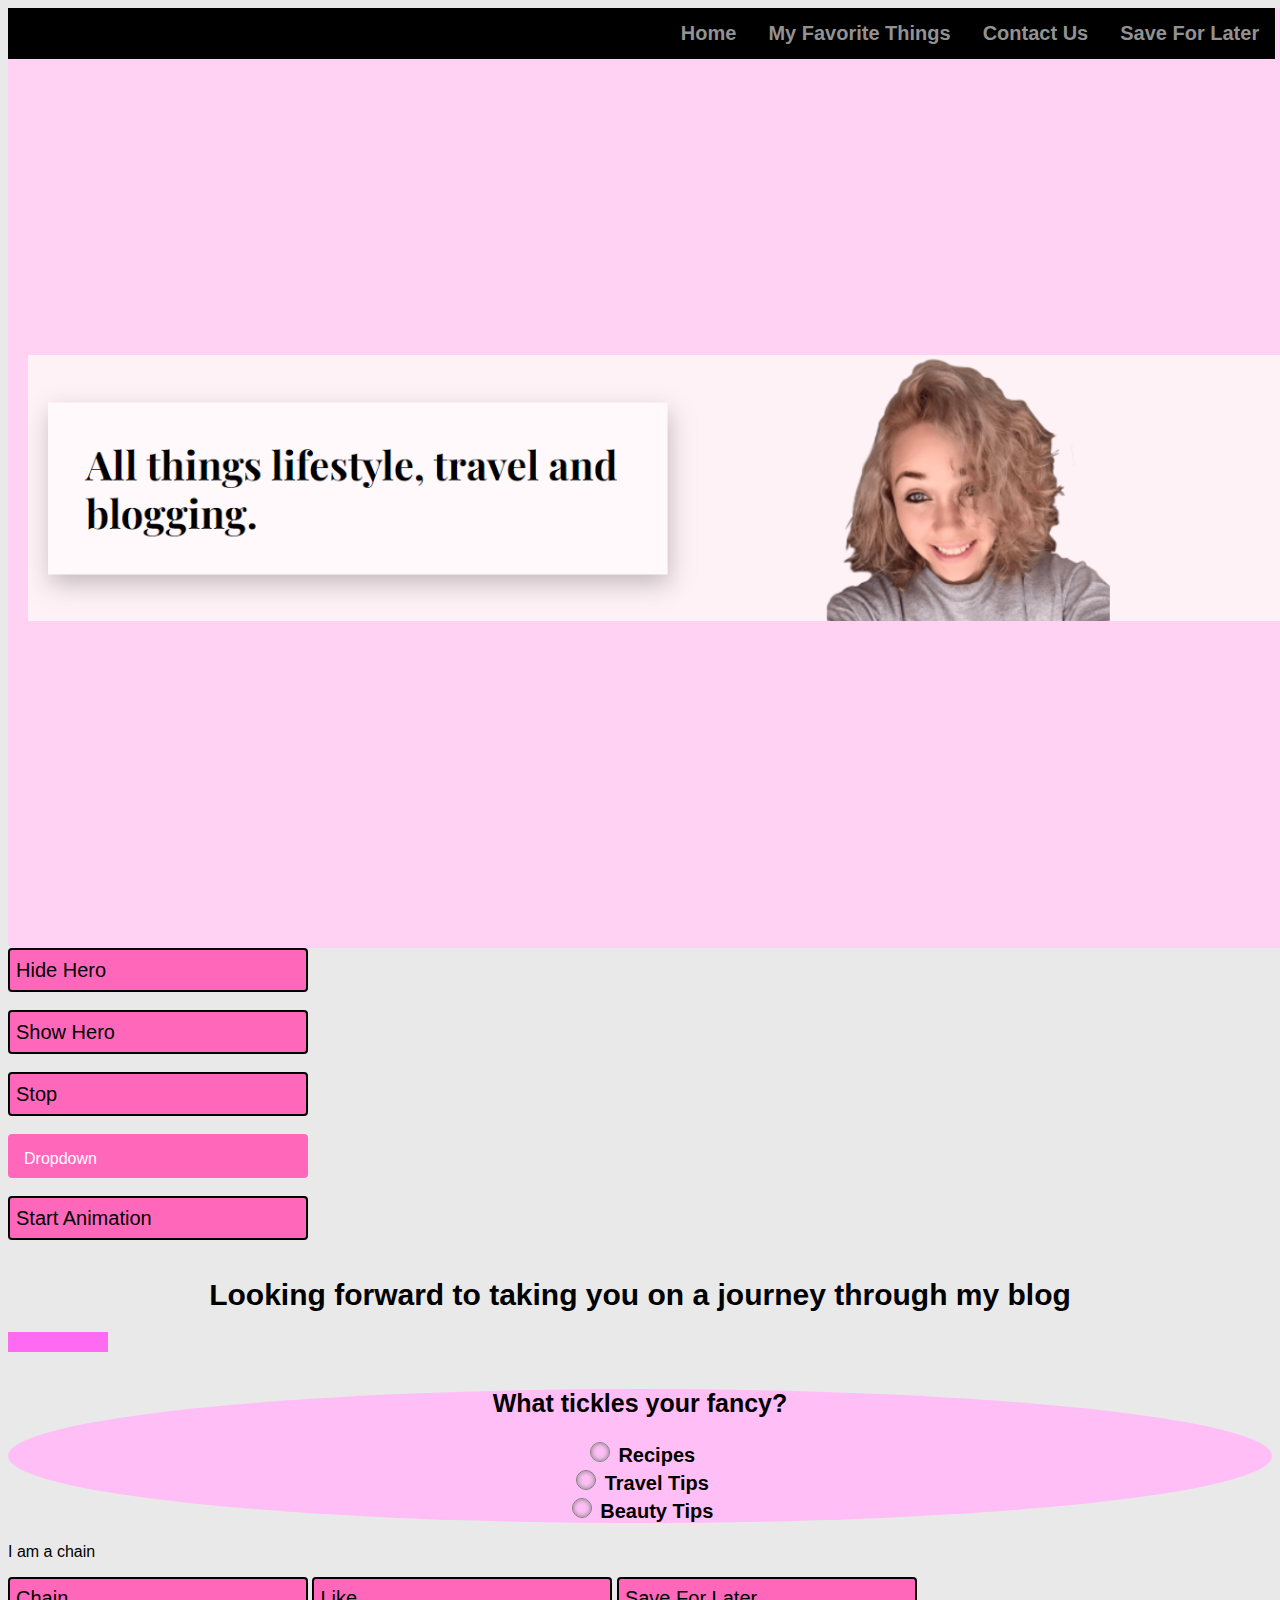
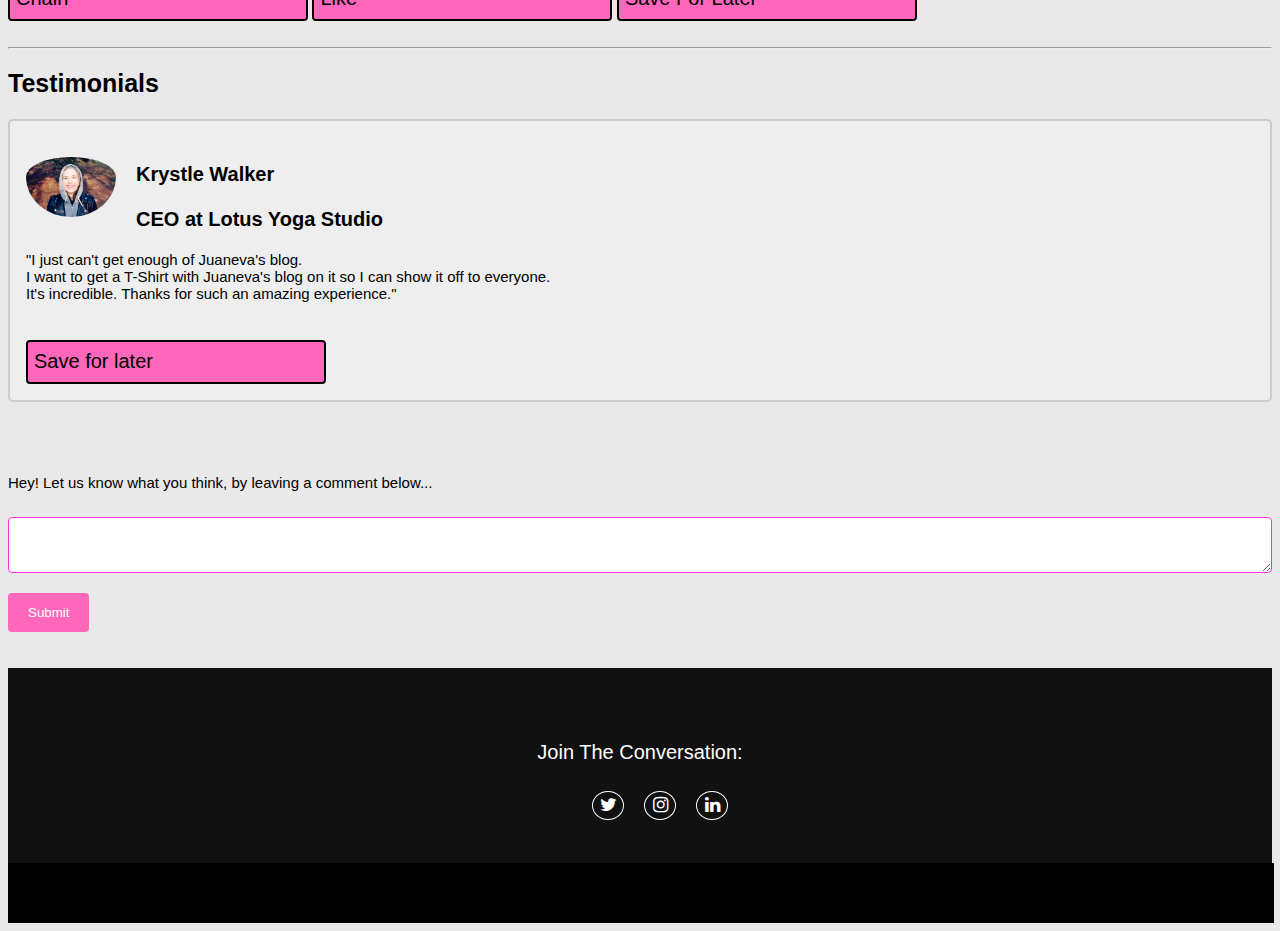
<file: index.html>
<!-- Testimonial image: https://unsplash.com/photos/cvpk5Y4ZWUs-->


<!DOCTYPE html>
<html lang="en">
    
<head>
      <title>Juaneva's Blog</title>
      <script src="https://ajax.googleapis.com/ajax/libs/jquery/1.12.4/jquery.min.js"> </script>
      <meta charset="utf-8">
      <meta name="viewport" content="width=device-width, initial-scale=1">
      <link rel="stylesheet">
      <script type='text/javascript' src='script.js'></script> 
      <link rel="stylesheet" href="https://cdnjs.cloudflare.com/ajax/libs/font-awesome/4.7.0/css/font-awesome.min.css">
      <link rel="stylesheet" href = "css stylesheet.css" type = "text/css">


</head>
<body>
 <!-----------------------------------------------------Navbar--------------------------------------------------> 
    <div class="navbar">

        <a class="Page Logo" href="#">
            <h1></h1>
          </a>

        <div class="right-side-content">
                    
            <div class="">
              <a href="index.html">Home</a>
              <a href="favorites.html">My Favorite Things</a>
              <a href="contact.html">Contact Us</a>
              <a href="saveForLater.html">Save For Later</a>
            </div>
          </div>
        </div>

 <!---------------------------------------------------Hero Image------------------------------------------------> 
   <div class="container">
             
    <!-- background image -->
    <img class="hero" id="hero" style="width: 100%;" src= "Juanevas-content/Hero.png">


    <!-- title and tag line with button -->
    <div class="logo">
         
    </div>
  </div>

 <!----------------------------------------------  Show and Hide  ---------------------------------------------->
  <button id="hideHero" class="hideHero"> Hide Hero </button>
  <br>
  <br>
  <button id="showHero" class="showHero"> Show Hero </button>
  <br>
  <br>
  <button id="stop" class="stop"> Stop </button>

 <!----------------------------------------------  Dropdown Menu  ---------------------------------------------->
 
 <br>
 <br>
 
 <div class="dropdown">
  <button onclick="myFunction()" class="dropbtn">Dropdown</button>
  <div id="myDropdown" class="dropdown-content">
    <a href="index.html">Home</a>
    <a href="favorites.html">My Favorite Things</a>
    <a href="contact.html">Contact</a>
    <a href="saveForLater.html">Save For Later</a>
  </div>
</div>
<br>
<br>
<!------------------------------------------------ Animation Button --------------------------------------------> 
<button>Start Animation</button>

<!---------------------------------------------------Header Text------------------------------------------------> 
<br>
<br>
<center><h1> Looking forward to taking you on a journey through my blog </h1></center>

<!------------------------------------------------ Animation Line --------------------------------------------> 
<div id="pinkBox" class="pinkBox" style="background:#ff6af3;height:20px;width:100px;position:absolute;"></div>
<br>
<br>
<!--------------------------------------------------- Radio Buttons --------------------------------------------> 
  <div>
<center>
  <form id="funPoll" style="background-color: rgb(255, 191, 246); border-radius: 60%; border-color: rgb(255, 132, 245) ;">
      <div>
          <h2> What tickles your fancy?</h2>
          <h3> <input type="radio" name="suggestion" value="recipes"> Recipes <br>
          <input type="radio" name="suggestion" value="travel"> Travel Tips<br>
          <input type="radio" name="suggestion" value="beauty"> Beauty Tips </h3>
    
              </div>
            </div>


<!--------------------------------------------------- Chain --------------------------------------------> 
            <p id="chain">I am a chain</p>
            <button>Chain</button>
      </div>
  </form>
  
</center>
</div>
<!---------------------------------------------- saveForLater html --------------------------------------------->
 <!-- This is the like button for the weights_6 div item. -->
 <button id="btnLike6" class="likeButton">Like</button>
 <!-- Save For Later button saves the weights_6 to the Saved Items page. -->
 <button id="save6">Save For Later</button>


<!------------------------------------------------- Testimonial ------------------------------------------------>
<br>
<br>
<hr>
<h2>Testimonials</h2>

<div>
<div class="container2">
  <img src="Juanevas-content/testimonial.jpg" alt="Avatar" style="width:90px">
  <h2><span> Krystle Walker </span><h2> <h3> CEO at Lotus Yoga Studio </h3>
  <h4> "I just can't get enough of Juaneva's blog. <br>
    I want to get a T-Shirt with Juaneva's blog on it so I can show it off to everyone. <br>
    It's incredible. Thanks for such an amazing experience." </h4>
    <br>
    <button class="heart" id="saveForLater" type="text">Save for later</button>
    </div>
  </div>
</div>

<br>
<br>

<h4> Hey! Let us know what you think, by leaving a comment below...  </h4>
<form method="post">
  <div>
  <textarea name="comments" id="comments" class="comments">
  </textarea>
  </div>
  <input type="submit" value="Submit" id="submitComment" class="submitComment">
  </form>

  <br>
  <br>

</body>


<footer>
  <div>
  <div class="footer-content">


  <h3> Join the conversation: </h3>

    <center><ul class="socials">
      <li><a href="https://twitter.com/tgirlopedia"><i class="fa fa-twitter" aria-hidden="true"></i></a></li>
      <li><a href="https://www.instagram.com/thegirlopediablog/"><i class="fa fa-instagram" aria-hidden="true"></i></a></li>
      <li><a href="https://www.linkedin.com/company/71521663/"><i class="fa fa-linkedin" aria-hidden="true"></i></i></a></li>
   </ul></center>
</div>
</div>

<div class="footer-bottom">

</div>
</footer>
</html>
</file>
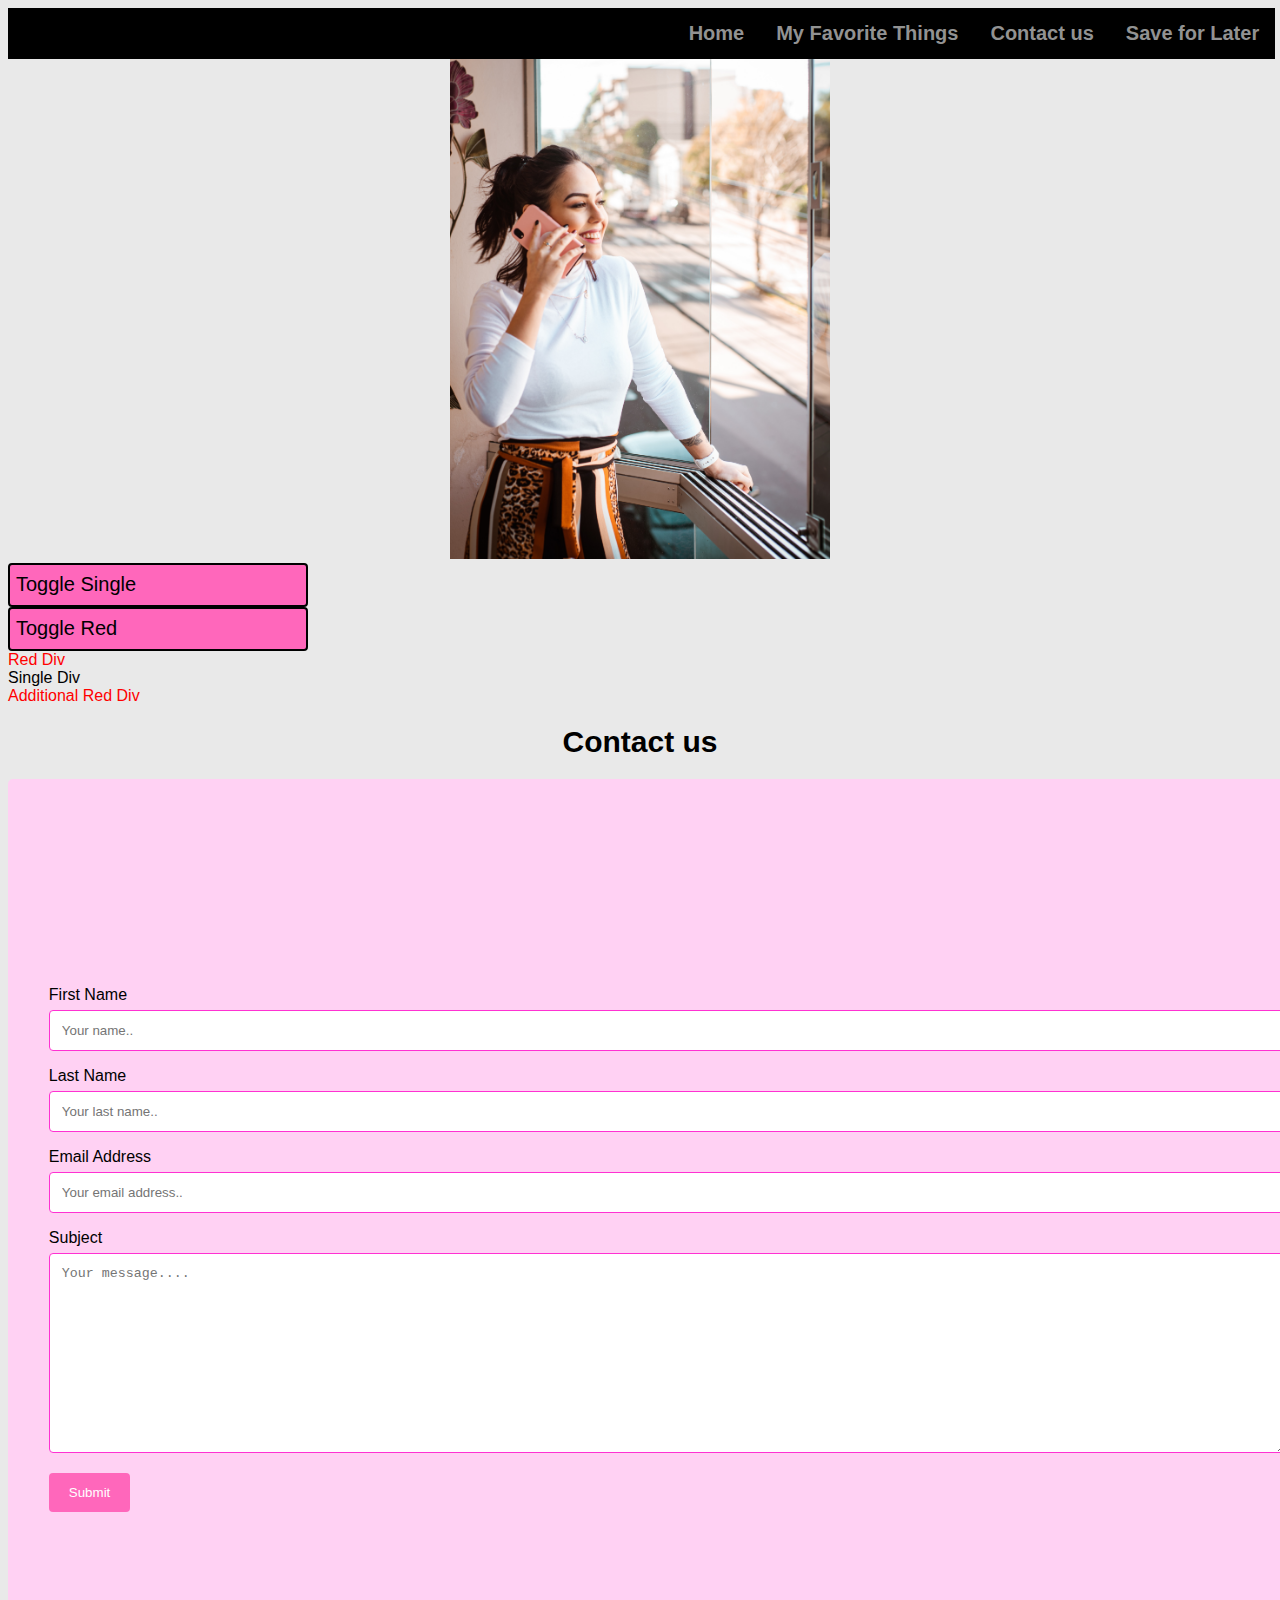
<file: contact.html>
<!--  Girl on phone image: https://unsplash.com/photos/mJEazX8mpqs  -->


<!DOCTYPE html>
<html lang="en">
    
<head>
      <title>Juaneva's Blog</title>
      <script src="https://ajax.googleapis.com/ajax/libs/jquery/1.12.4/jquery.min.js"> </script>
      <meta charset="utf-8">
      <meta name="viewport" content="width=device-width, initial-scale=1">
      <link rel="stylesheet">
      <script type='text/javascript' src='script.js'></script> 
      <link rel="stylesheet" href = "css stylesheet.css" type = "text/css">
    

</head>
<body>
 <!-----------------------------------------------------Navbar--------------------------------------------------> 
    <div class="navbar">

        <a class="Page Logo" href="#">
            <h1></h1>
          </a>

        <div class="right-side-content">
                    
            <div class="">
              <a href="index.html">Home</a>
              <a href="favorites.html">My Favorite Things</a>
              <a href="contact.html">Contact us</a>
              <a href="saveForLater.html">Save for Later</a>
            </div>
          </div>
        </div>

        <center><img src="Juanevas-content/girl on phone.jpg"></center>



        <!--------------------------------------   Show and hide image   --------------------------------------->
        <div>
          <div>
            <button class="toggle" data-selector="#single">Toggle Single</button>
          </div>
        
          <div>
            <button class="toggle" data-selector=".red">Toggle Red</button>
          </div>
        </div>
        <div>
          <div class="red">Red Div</div>
          <div id="single">Single Div</div>
          <div class="red">Additional Red Div</div>
        </div>






        <center><h1> Contact us </h1></center>





<!--------------------------------------------------Contact Form----------------------------------------------->

        <div class="container">
          <form>
              <label for="fname">First Name</label>
              <input type="text" id="fname" name="firstname" placeholder="Your name..">
          
              <label for="lname">Last Name</label>
              <input type="text" id="lname" name="lastname" placeholder="Your last name..">
             
              <label for="email">Email Address</label>
              <input type="text" id="email" name="email" placeholder="Your email address..">
          
              <label for="subject">Subject</label>
              <textarea id="subject" name="subject" placeholder="Your message...." style="height:200px"></textarea>
          
              <input type="submit" value="Submit">
          
            </form>
          </div>



<!----------------------------------------------------- Footer -------------------------------------------------->
</file>
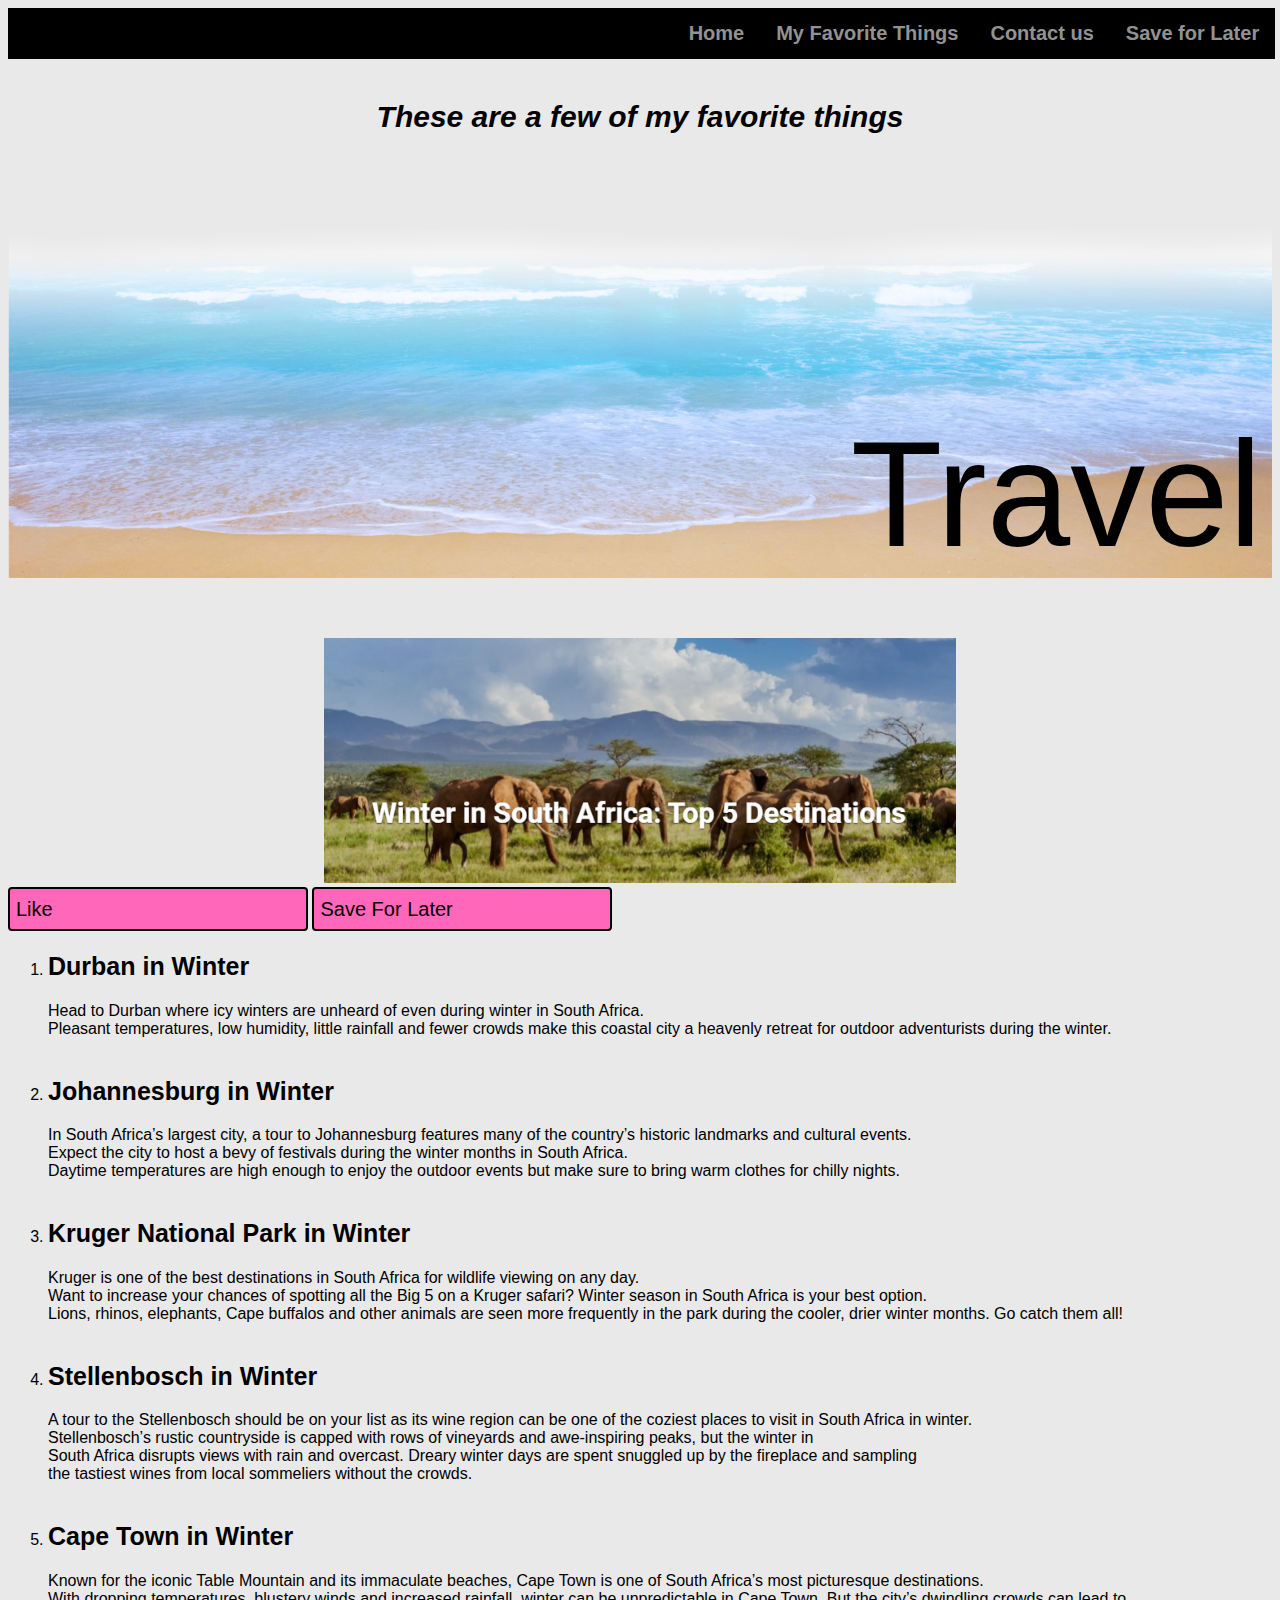
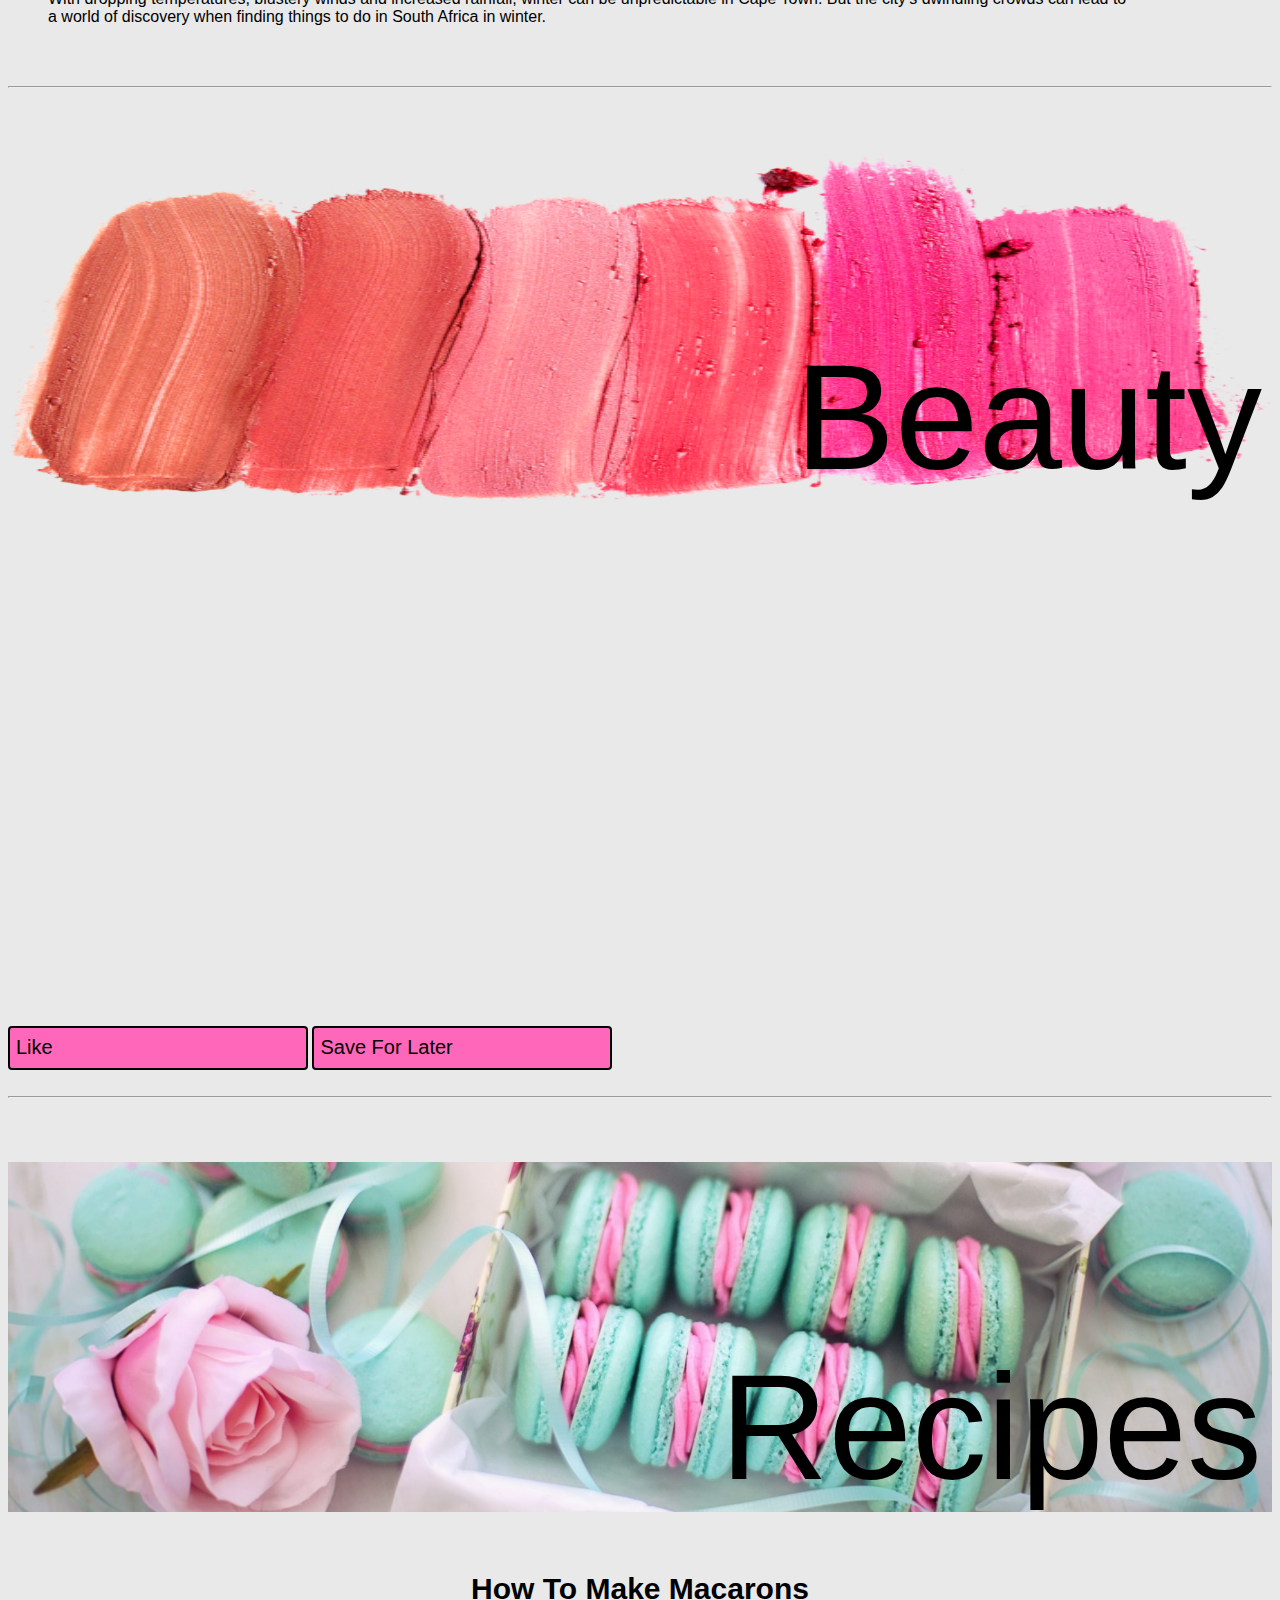
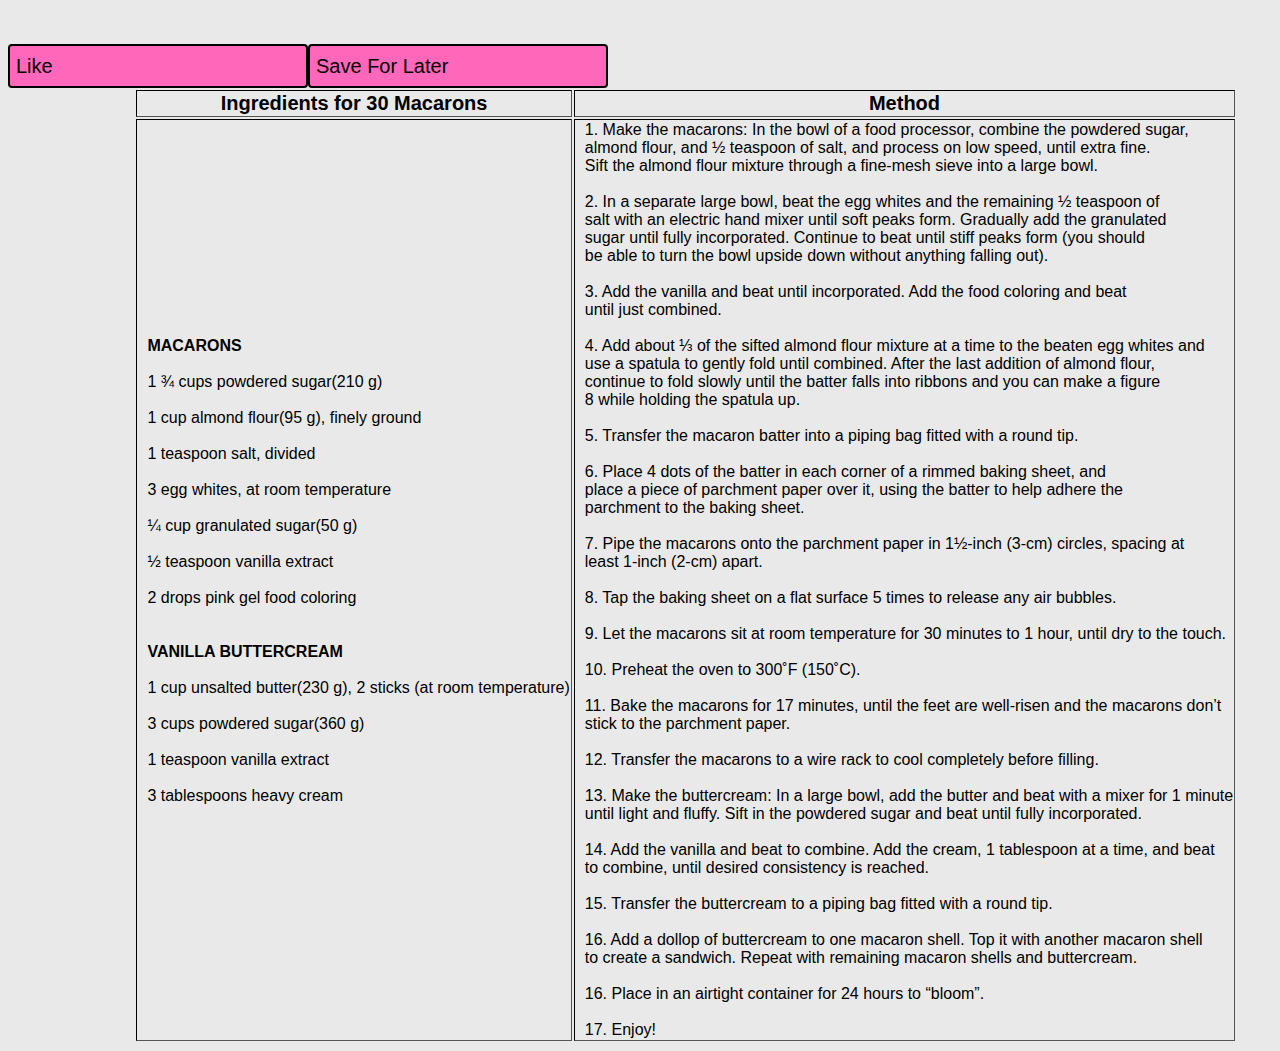
<file: favorites.html>
<!-- Travel Banner: https://www.kindpng.com/downpng/mixbRh_banner-library-stock-beach-transparent-ocean-sea-hd/-->
<!-- where to travel in winter: https://www.bookmundi.com/t/winter-in-south-africa-top-5-destinations-->
<!-- Beauty Banner: https://www.kindpng.com/downpng/JohbRJ_lipstick-smear-png-make-up-swatches-png-transparent/-->
<!-- Beauty Video: https://www.youtube.com/watch?v=2PlEayAMkbI&ab_channel=5-MinuteCraftsDIY -->
<!-- Recipe Banner: https://www.pexels.com/photo/photo-of-macarons-3776939/ -->
<!-- Recipe Table: https://tasty.co/recipe/macarons -->


<!DOCTYPE html>
<html lang="en">
    
<head>
      <title>Juaneva's Blog</title>
      <script src="https://ajax.googleapis.com/ajax/libs/jquery/1.12.4/jquery.min.js"> </script>
      <meta charset="utf-8">
      <meta name="viewport" content="width=device-width, initial-scale=1">
      <link rel="stylesheet">
      <script type='text/javascript' src='script.js'></script> 
      <link rel="stylesheet" href="https://cdnjs.cloudflare.com/ajax/libs/font-awesome/4.7.0/css/font-awesome.min.css">
      <link rel="stylesheet" href = "css stylesheet.css" type = "text/css">
    

</head>
<body>
 <!-----------------------------------------------------Navbar--------------------------------------------------> 
    <div class="navbar">

        <a class="Page Logo" href="#">
            <h1></h1>
          </a>

        <div class="right-side-content">
                    
            <div class="">
              <a href="index.html">Home</a>
              <a href="favorites.html">My Favorite Things</a>
              <a href="contact.html">Contact us</a>
              <a href="saveForLater.html">Save for Later</a>
            </div>
          </div>
        </div>
        <br>
 <!--------------------------------------------------Page Heading-------------------------------------------------> 
<br>
<br>
<br>
<center><h1><i> These are a few of my favorite things </i></h1></center>

 <!-----------------------------------------------Header 1 (Travel)------------------------------------------------> 
<br>
<br>
<br>
<div class="container3">
    <img src="Juanevas-content/travel banner.png" alt="beach" style="width:100%;">
    <div class="text-block1">
      <h4> Travel </h4>
    </div>
  </div>
  <br>
  <br>
<!--------------------------------------------------Travel - list--------------------------------------------------> 

<center><img src="Juanevas-content/where to travel in winter.png" style="border-radius:0%; width: 50%;"></center>


<!-------------------------------------------- like & saveForLater html ------------------------------------------->

 <!-- This is the like button for the travel list item. -->
 <button id="btnLike" class="likeButton">Like</button>

 <!-- Save For Later button saves the travel list to the Saved Items page. -->
 <button id="save1" class="save">Save For Later</button>

<ol>
    <li> <h2> Durban in Winter </h2>
     Head to Durban where icy winters are unheard of even during winter 
    in South Africa. <br> Pleasant temperatures, low humidity, little rainfall and 
    fewer crowds make this coastal city a heavenly retreat for outdoor adventurists 
    during the winter.</li>
<br>

    <li> <h2> Johannesburg in Winter </h2>
        In South Africa’s largest city, a tour to Johannesburg features many of the 
        country’s historic landmarks and cultural events. <br> Expect the city to host a bevy 
        of festivals during the winter months in South Africa. <br> 
        Daytime temperatures are high enough to enjoy the outdoor events but make sure 
        to bring warm clothes for chilly nights.
    </li>
<br>   

    <li><h2> Kruger National Park in Winter </h2>
        Kruger is one of the best destinations in South Africa for wildlife viewing on any day. <br>
        Want to increase your chances of spotting all the Big 5 on a Kruger safari? Winter season 
        in South Africa is your best option. <br> Lions, rhinos, elephants, Cape buffalos and other animals 
        are seen more frequently in the park during the cooler, drier winter months. Go catch them all!
    </li>
<br>

    <li><h2> Stellenbosch in Winter </h2>
        A tour to the Stellenbosch should be on your list as its wine region can be one of the coziest places 
        to visit in South Africa in winter. <br> Stellenbosch’s rustic countryside is capped with rows of vineyards 
        and awe-inspiring peaks, but the winter in <br> South Africa disrupts views with rain and overcast. Dreary
        winter days are spent snuggled up by the fireplace and sampling <br> the tastiest wines from local 
        sommeliers without the crowds.
    </li>
<br>

    <li><h2> Cape Town in Winter </h2>
        Known for the iconic Table Mountain and its immaculate beaches, Cape Town is one of South Africa’s most 
        picturesque destinations. <br> With dropping temperatures, blustery winds and increased rainfall, winter can 
        be unpredictable in Cape Town. But the city’s dwindling crowds can lead to <br> a world of discovery when 
        finding things to do in South Africa in winter.
</li>

  </ol>  

 <!-----------------------------------------------Header 2 (Beauty)------------------------------------------------> 
 
 <br>
 <br>
 <hr> 
 <br>
 <br>
 <div class="container3">
     <img src="Juanevas-content/beauty banner.png" alt="beauty" style="width:100%;">
     <div class="text-block1">
       <h4> Beauty </h4>
     </div>
   </div>
   <br>
   <br>
 <!--------------------------------------------Beauty - youtube embed-----------------------------------------------> 

 <center>  <iframe width="853" height="480" src="https://www.youtube.com/embed/2PlEayAMkbI" title="YouTube video player" frameborder="0" allow="encrypted-media; gyroscope; picture-in-picture" allowfullscreen></iframe>  </center>

         <!-------------------------------------------- like & saveForLater html ------------------------------------------->

 <!-- This is the like button for the beauty item. -->
 <button id="btnLike" class="likeButton">Like</button>

 <!-- Save For Later button saves the beauty item to the Saved Items page. -->
 <button id="save2" class="save">Save For Later</button>


 <!-----------------------------------------------Header 3 (Recipes)------------------------------------------------> 
 
 <br>
 <br>
 <hr> 
 <br>
 <br>
 <div class="container3">
     <img src="Juanevas-content/food banner.jpg" alt="recipes" style="width:100%;">
     <div class="text-block1">
       <h4> Recipes </h4>
     </div>
   </div>
   <br>
   <br>
 <!--------------------------------------------- Recipes - list and links-----------------------------------------------> 

 <table border="1">
     <center><h1>How To Make Macarons</h1></center>
    <tr>
      <th>Ingredients for 30 Macarons</th>
      <th>Method</th>
    </tr>
    <tr>
      <td>        
        <strong>MACARONS</strong> <br>
        <br>
        1 ¾ cups powdered sugar(210 g) <br><br>
        1 cup almond flour(95 g), finely ground <br><br>
        1 teaspoon salt, divided <br><br>
        3 egg whites, at room temperature <br><br>
        ¼ cup granulated sugar(50 g) <br><br>
        ½ teaspoon vanilla extract <br><br>
        2 drops pink gel food coloring <br><br>
        <br>
        <strong>VANILLA BUTTERCREAM </strong><br>
        <br>
        1 cup unsalted butter(230 g), 2 sticks (at room temperature) <br><br>
        3 cups powdered sugar(360 g) <br><br>
        1 teaspoon vanilla extract <br><br>
        3 tablespoons heavy cream <br><br></td>

<td>    1. Make the macarons: In the bowl of a food processor, combine the powdered sugar, <br>
          almond flour, and ½ teaspoon of salt, and process on low speed, until extra fine. <br>
          Sift the almond flour mixture through a fine-mesh sieve into a large bowl.<br>
          <br>
        2. In a separate large bowl, beat the egg whites and the remaining ½ teaspoon of <br>
        salt with an electric hand mixer until soft peaks form. Gradually add the granulated <br>
        sugar until fully incorporated. Continue to beat until stiff peaks form (you should <br>
        be able to turn the bowl upside down without anything falling out).<br>
        <br>
        3. Add the vanilla and beat until incorporated. Add the food coloring and beat <br>
        until just combined.<br>
        <br>
        4. Add about ⅓ of the sifted almond flour mixture at a time to the beaten egg whites and <br>
        use a spatula to gently fold until combined. After the last addition of almond flour, <br>
        continue to fold slowly until the batter falls into ribbons and you can make a figure <br>
        8 while holding the spatula up.<br>
        <br>
        5. Transfer the macaron batter into a piping bag fitted with a round tip.<br>
        <br>
        6. Place 4 dots of the batter in each corner of a rimmed baking sheet, and <br>
        place a piece of parchment paper over it, using the batter to help adhere the <br>
        parchment to the baking sheet.<br>
        <br>
        7. Pipe the macarons onto the parchment paper in 1½-inch (3-cm) circles, spacing at <br>
        least 1-inch (2-cm) apart.<br>
        <br>
        8. Tap the baking sheet on a flat surface 5 times to release any air bubbles.<br>
        <br>
        9. Let the macarons sit at room temperature for 30 minutes to 1 hour, until dry to the touch.<br>
        <br>
        10. Preheat the oven to 300˚F (150˚C).<br>
        <br>
        11. Bake the macarons for 17 minutes, until the feet are well-risen and the macarons don’t <br>
        stick to the parchment paper.<br>
        <br>
        12. Transfer the macarons to a wire rack to cool completely before filling.<br>
        <br>
        13. Make the buttercream: In a large bowl, add the butter and beat with a mixer for 1 minute <br>
        until light and fluffy. Sift in the powdered sugar and beat until fully incorporated. <br>
        <br>
        14. Add the vanilla and beat to combine. Add the cream, 1 tablespoon at a time, and beat <br>
        to combine, until desired consistency is reached.<br>
        <br>
        15. Transfer the buttercream to a piping bag fitted with a round tip.<br>
        <br>
        16. Add a dollop of buttercream to one macaron shell. Top it with another macaron shell <br> 
        to create a sandwich. Repeat with remaining macaron shells and buttercream.<br>
        <br>
        16. Place in an airtight container for 24 hours to “bloom”.<br>
        <br>
        17. Enjoy! <br></td>
    </tr>
<br>
        <!-------------------------------------------- like & saveForLater html ------------------------------------------->

 <!-- This is the like button for the recipe item. -->
 <button id="btnLike" class="likeButton">Like</button>

 <!-- Save For Later button saves the recipe to the Saved Items page. -->
 <button id="save3" class="save">Save For Later</button>

  </table>

</body>
</html>
</file>
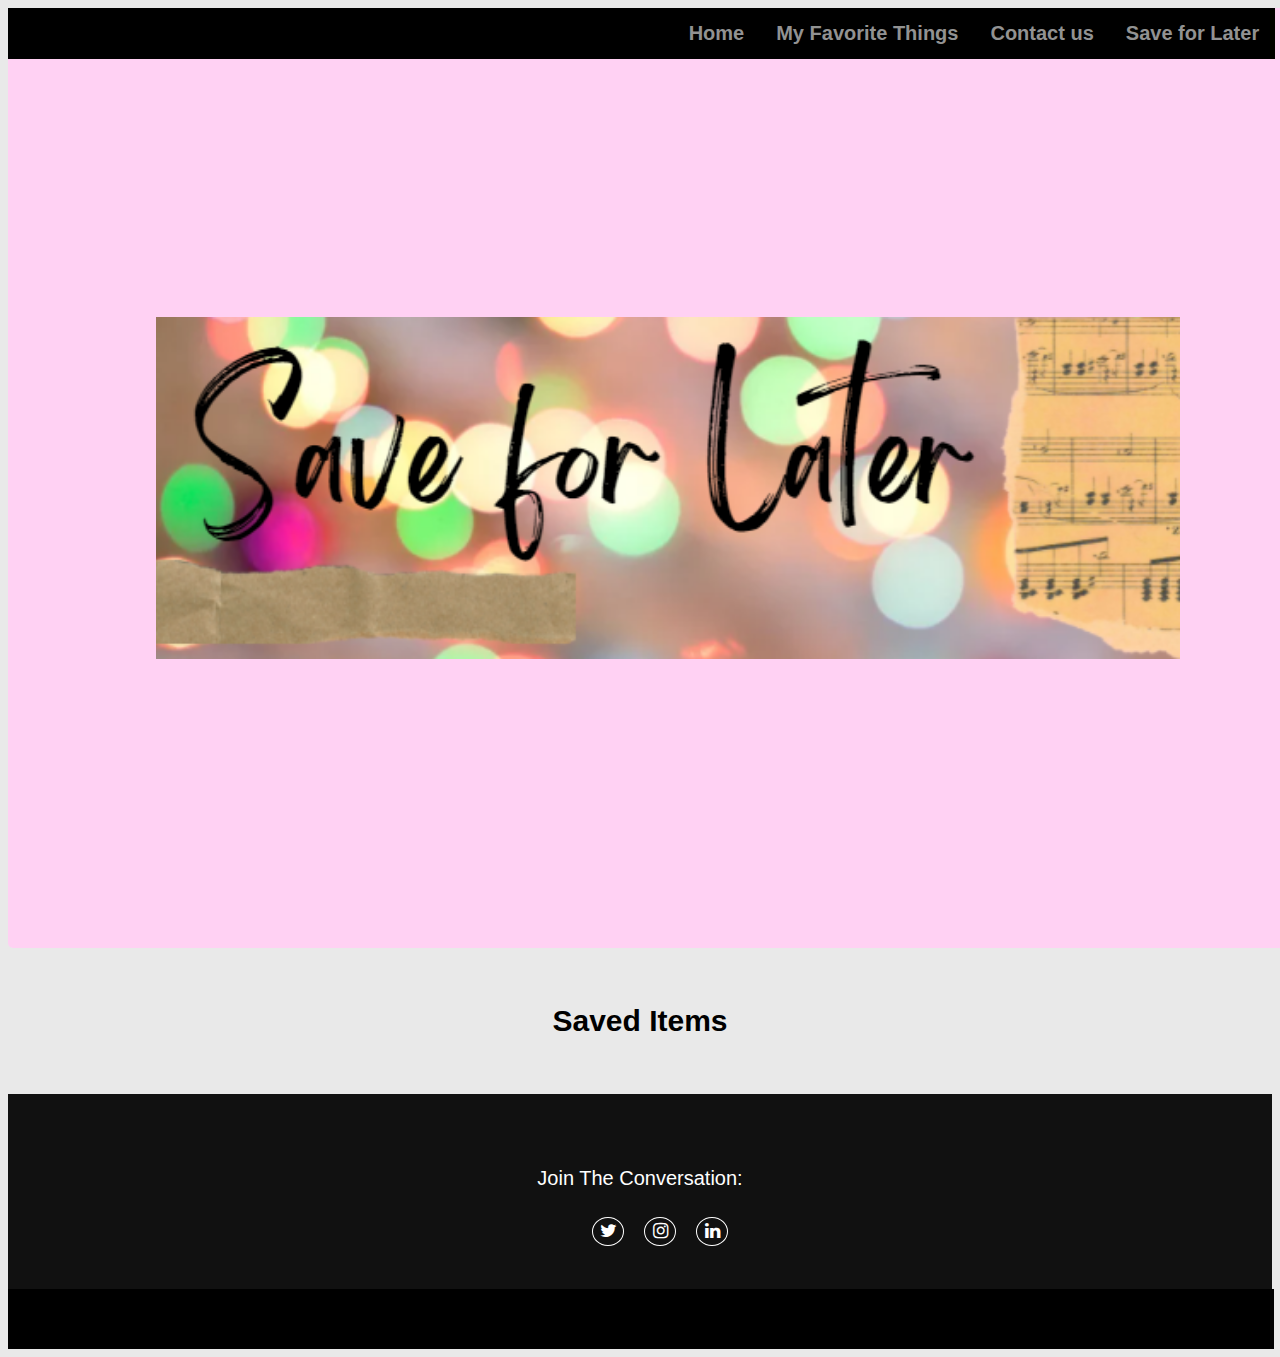
<file: saveForLater.html>
<!DOCTYPE html>
<html lang="en">
    
<head>
      <title>Juaneva's Blog</title>
      <script src="https://ajax.googleapis.com/ajax/libs/jquery/1.12.4/jquery.min.js"> </script>
      <meta charset="utf-8">
      <meta name="viewport" content="width=device-width, initial-scale=1">
      <link rel="stylesheet">
      <script type='text/javascript' src='script.js'></script> 
      <link rel="stylesheet" href="https://cdnjs.cloudflare.com/ajax/libs/font-awesome/4.7.0/css/font-awesome.min.css">
      <link rel="stylesheet" href = "css stylesheet.css" type = "text/css">


</head>
<body>


 



 <!-----------------------------------------------------Navbar--------------------------------------------------> 
    <div class="navbar">

        <a class="Page Logo" href="#">
            <h1></h1>
          </a>

        <div class="right-side-content">
                    
            <div class="">
              <a href="index.html">Home</a>
              <a href="favorites.html">My Favorite Things</a>
              <a href="contact.html">Contact us</a>
              <a href="saveForLater.html">Save for Later</a>
            </div>
          </div>
        </div>

 <!---------------------------------------------------Hero Image------------------------------------------------> 
   <div class="container">
             
    <!-- background image -->
    <img class="Hero2" style="width: 80%" src= "Juanevas-content/Save for Later.png">

    <!-- title and tag line with button -->
    <div class="logo">
         

    </div>
  </div>
<!---------------------------------------------------Header Text------------------------------------------------> 
<br>
<br>
<center><h1> Saved Items </h1></center>


<!---------------------------------------------- Save for later content -----------------------------------------> 

  <!-- Any items from any of the other pages are appended and saved here. -->
  <div id="savedItems"></div>
<br>
<br>


<!---------------------------------------------- Save for later end -----------------------------------------> 
</body>


<footer>
  <div>
  <div class="footer-content">


  <h3> Join the conversation: </h3>

    <center><ul class="socials">
      <li><a href="https://twitter.com/tgirlopedia"><i class="fa fa-twitter" aria-hidden="true"></i></a></li>
      <li><a href="https://www.instagram.com/thegirlopediablog/"><i class="fa fa-instagram" aria-hidden="true"></i></a></li>
      <li><a href="https://www.linkedin.com/company/71521663/"><i class="fa fa-linkedin" aria-hidden="true"></i></i></a></li>
   </ul></center>
</div>
</div>

<div class="footer-bottom">

</div>
</footer>
</html>
</file>
<file: css stylesheet.css>
.navbar {       
    overflow: hidden;
    width: 99%;
    background-color: rgb(0, 0, 0);
    display: flex;
    align-items: center;
    justify-content: space-between;
    padding: 0, 0, 0, 0;
    position: fixed;
    margin-top: none;
  }
  
  .navbar a {
    float: left;
    font-family: sans-serif;
    font-size: 20px; 
    font-weight: bold;
    color: rgb(146, 146, 146);
    text-align: center;
    padding: 14px 16px;
    text-decoration: none;
    margin-top: none;
  }
  
  .navbar a:hover {
    display: block;
    color: rgb(255, 255, 255);
    font-weight: 1000;
  }
  
  /* designing title and tag line */
  .logo {
      position: absolute;
      font-size: 18px;
      top: 50px;
      left: 27%;
      color: rgb(65, 65, 65);
      float: right;
      padding-left: 15%;
      padding-top: 15%;
      }
  
  .hero {
    width: 100%;
  }

  .hero2 {
    width: 100%;
  }
  
  h1 {
    font-size: 30px;
    font-family: sans-serif;
    font-weight: bold;
  }
  
  h2 {
    font-size: 25px;
    font-family: sans-serif;
  }
  
  h3 {
    font-size: 20px;
    font-family: sans-serif;
  }
  
  h4 {
    font-size: 15px;
    font-family: sans-serif;
    font-weight: 400;
  }
  
  /* Poll - radio buttons */
  .funPoll {
  background-color: rgb(255, 68, 230);
  border-radius: 30%;
  border-color: rgb(255, 28, 236) ;
  }
  
  input[type='radio'] {
    -webkit-appearance:none;
     width:20px;
     height:20px;
    border:1px solid rgb(128, 128, 128);
    border-radius:50%;
    outline:none;
   box-shadow:0 0 5px 0px gray inset;
   }
   input[type='radio']:hover {
    box-shadow:0 0 5px 0px rgb(255, 0, 242) inset;
  }
  input[type='radio']:before {
  content:'';
  display:block;
  width:60%;
  height:60%;
  margin: 20% auto;    
   border-radius:50%;    
  }
   input[type='radio']:checked:before {
  background:rgb(255, 68, 230);
  }
  
  /* Testimonial */
  .container2 {
    border: 2px solid #ccc;
    background-color: #eee;
    border-radius: 5px;
    padding: 16px;
    margin: 16px 0
  }
  
  .container2::after {
    content: "";
    clear: both;
    display: table;
  }
  
  .container2 img {
    float: left;
    margin-right: 20px;
    border-radius: 50%;
  }
  
  .container2 span {
    font-size: 20px;
    margin-right: 15px;
    font-family: sans-serif;
  }
  
  @media (max-width: 500px) {
    .container2 {
        text-align: center;
        font-family: sans-serif;
    }
  
    .container2 img {
        margin: auto;
        float: none;
        display: block;
    }
  
    hr {
      width: 70%;
      height: 4px;
      margin-left: auto;
      margin-right: auto;
      background-color: rgb(255, 28, 236);
      border: none;
    }
  }
  
  /* block with image background */
.container3 {
    position: relative;
  }
  
  /* Bottom right text */
  .container3 h4 {
    position: absolute;
    bottom: 5px;
    top: 0px;
    right: 10px;
    background-color: rgba(0, 0, 0, 0);
    color: rgb(0, 0, 0);
    font-family: sans-serif;
    font-size: 150px;
  }
  
  .container3 img {
      border-radius: 0%;
      width: 100%;
      height: 350px;
  }
  img {
    width: 30%;
    padding-top: 20px;
}

center {
  display: block;
  margin-left: auto;
  margin-right: auto;
}

/* Style inputs with type="text", select elements and textareas */
input[type=text], select, textarea {
  width: 100%; /* Full width */
  padding: 12px; /* Some padding */ 
  border: 1px solid rgb(255, 49, 210); /* Gray border */
  border-radius: 4px; /* Rounded borders */
  box-sizing: border-box; /* Make sure that padding and width stays in place */
  margin-top: 6px; /* Add a top margin */
  margin-bottom: 16px; /* Bottom margin */
  resize: vertical /* Allow the user to vertically resize the textarea (not horizontally) */
}

/* Style the submit button with a specific background color etc */
input[type=submit] {
  background-color: #ff67bb;
  color: white;
  padding: 12px 20px;
  border: none;
  border-radius: 4px;
  cursor: pointer;
}

/* When moving the mouse over the submit button, add a darker green color */
input[type=submit]:hover {
  background-color: #ff00bf;
}

/* Add a background color and some padding around the form */
.container {
  border-radius: 5px;
  background-color: #ffd1f3;
  padding: 20px;
}

  /* Footer for all pages */
  footer{
      position: relative;
      bottom: 0;
      left: 0;
      right: 0;
      background: #111;
      height: auto;
      width: 100%;
      padding-top: 40px;
      color: #fff;
  }
  
  .footer-content{
      display:block;
      align-items: center;
      justify-content: center;
      flex-direction: column;
      text-align: center;
      width: 100%;
  }
  
  .footer-content h3{
      font-size: 20px;
      font-weight: 500;
      text-transform: capitalize;
      line-height: 3rem;
  }
  
  /* Social links */
  .socials{
      list-style: none;
      display: flex;
      align-items: center;
      justify-content: center;
      margin: 0rem 0 3rem 0;
  }
  
  .socials li{
      margin: 0 10px;
  }
  
  .socials a{
      color: rgb(255, 255, 255);
      border: 1.1px solid rgb(255, 255, 255);
      padding: 5px;
      border-radius: 50%;
  }
  
  .socials a i{
      font-size: 18px;
      width: 20px;
      transition: color .4s ease;
  }
  
  .socials a:hover i{
      color: rgb(255, 0, 212);
  }
  
  .footer-bottom{
      background: #000;
      width: 97%;
      padding: 20px;
      padding-bottom: 40px;
      text-align: center;
  }

table {
    border: #000;
    font-family: sans-serif;
    padding-left: 10%;
}

  th {
      font-size: 20px;
  }

  td {
    padding-left: 10px;
    align-content: top;
  }

  button {
		width: 300px;
		height: 44px;
		border-radius: 4px;
		background-color: #0270ff;
		border: solid 2px #000000;
		font-size: 20px;
		color: #ffffff;
		font-family: Helvetica;
		outline: 0;
    text-align: left;
	}

  :root {
    --red: rgb(209, 3, 3);
    --white: #fff;
    --black: #000;
}

body {
    font-family: "Helvetica";
    background: #e9e9e9
}
.container {
    width: 100vw;
    height: 100vh;
    display: flex;
    justify-content: center;
    align-items: center;
}

.wrapper {
    max-width: 600px;
    height: 400px;
    display: flex;
    justify-content: center;
    align-items: center;
}
.project-header {
    position: absolute;
    top: 0;
    background: rgb(180,58,116);
    background: linear-gradient(90deg, rgba(180,58,116,1) 0%, rgba(253,29,29,1) 50%, rgba(252,139,69,1) 100%);    width: 100%;
    text-align: center;
    color: var(--white);
}

.red {
  color: red;
}

button {
  background-color: #ff67bb;
  color: black;
}


.dropbtn {
  background-color:#ff67bb;
  color: white;
  padding: 16px;
  font-size: 16px;
  border: 2px;
  cursor: pointer;
}

.dropbtn:hover, .dropbtn:focus {
  background-color:#ff259d;
}

.dropdown {
  position: relative;
  display: inline-block;
}

.dropdown-content {
  display: none;
  position: absolute;
  background-color: #f1f1f1;
  min-width: 160px;
  overflow: auto;
  box-shadow: 0px 8px 16px 0px rgba(0,0,0,0.2);
  z-index: 1;
}

.dropdown-content a {
  color: black;
  padding: 12px 16px;
  text-decoration: none;
  display: block;
}

.dropdown a:hover {background-color: #ddd;}

.show {display: block;}
</file>
